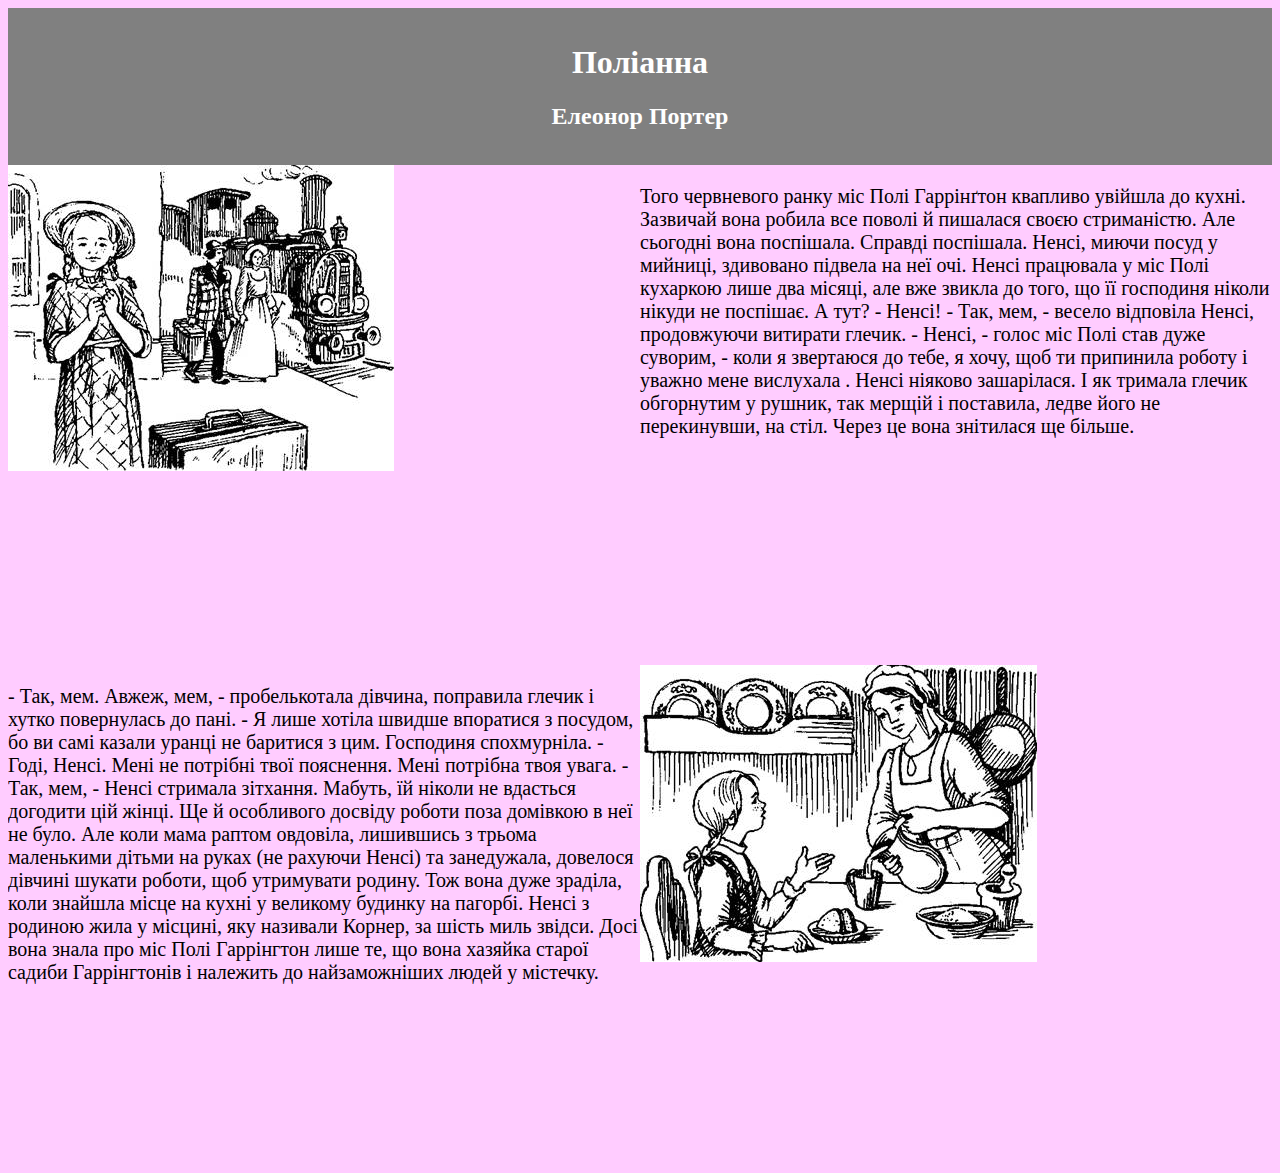
<file: homework3/index.html>
<!DOCTYPE html>
<html>

<head>
<title>Поліанна</title>
<link rel="stylesheet" type="text/css" href="text.css">

</head>

<body>
	<div class="header">
		<h1>Поліанна</h1>
		<h2>Елеонор Портер</h2>
	</div>

	<div class="clearfix">
		<div class="textright">
			<p>Того червневого ранку міс Полі Гаррінґтон квапливо увійшла до кухні. Зазвичай вона робила все поволі й пишалася своєю стриманістю. Але сьогодні вона поспішала. Справді поспішала.

Ненсі, миючи посуд у мийниці, здивовано підвела на неї очі. Ненсі працювала у міс Полі кухаркою лише два місяці, але вже звикла до того, що її господиня ніколи нікуди не поспішає. А тут?

- Ненсі!

- Так, мем, - весело відповіла Ненсі, продовжуючи витирати глечик.

- Ненсі, - голос міс Полі став дуже суворим, - коли я звертаюся до тебе, я хочу, щоб ти припинила роботу і уважно мене вислухала .

Ненсі ніяково зашарілася. І як тримала глечик обгорнутим у рушник, так мерщій і поставила, ледве його не перекинувши, на стіл. Через це вона знітилася ще більше. </p>
		 </div>
	
		<img src="1.jpg" class="fotoleft"  alt="Polianna arrived">
	
</div>


<div class="clearfix">
	<div class="textleft">
		<p> 
			- Так, мем. Авжеж, мем, - пробелькотала дівчина, поправила глечик і хутко повернулась до пані. - Я лише хотіла швидше впоратися з посудом, бо ви самі казали уранці не баритися з цим.

Господиня спохмурніла.

- Годі, Ненсі. Мені не потрібні твої пояснення. Мені потрібна твоя увага.

- Так, мем, - Ненсі стримала зітхання. Мабуть, їй ніколи не вдасться догодити цій жінці. Ще й особливого досвіду роботи поза домівкою в неї не було. Але коли мама раптом овдовіла, лишившись з трьома маленькими дітьми на руках (не рахуючи Ненсі) та занедужала, довелося дівчині шукати роботи, щоб утримувати родину. Тож вона дуже зраділа, коли знайшла місце на кухні у великому будинку на пагорбі. Ненсі з родиною жила у місцині, яку називали Корнер, за шість миль звідси. Досі вона знала про міс Полі Гаррінгтон лише те, що вона хазяйка старої садиби Гаррінгтонів і належить до найзаможніших людей у містечку.</p>
	
</div>
<img style="fotoright" src="2.jpg" alt="Polianna and aunt">
</div>

</body>
</html>
</file>
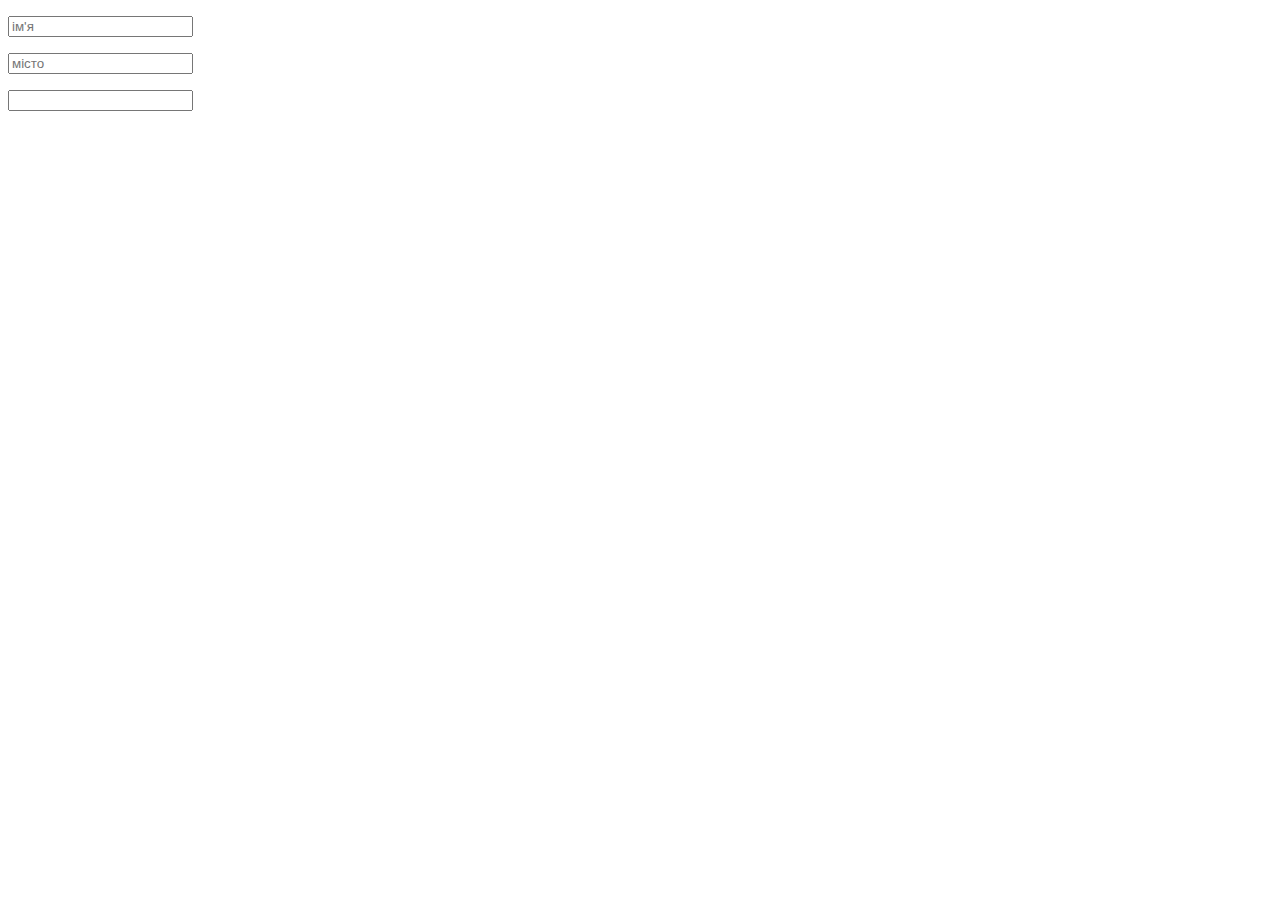
<file: homework6/index.html>
<!DOCTYPE html>
<html>
<head>
	<title></title>
</head>
<body>
	<form>
		<p>
			<input type="text" name="ім'я" placeholder="ім'я">
		</p>
		<p>
		<input type="text" name="місто" placeholder="місто">
		</p>
		<p>
		<input type="number" name="вік">
	</p>
	</form>
	<script src="myif.js" type="text/javascript"></script>
</body>
</html>
</file>
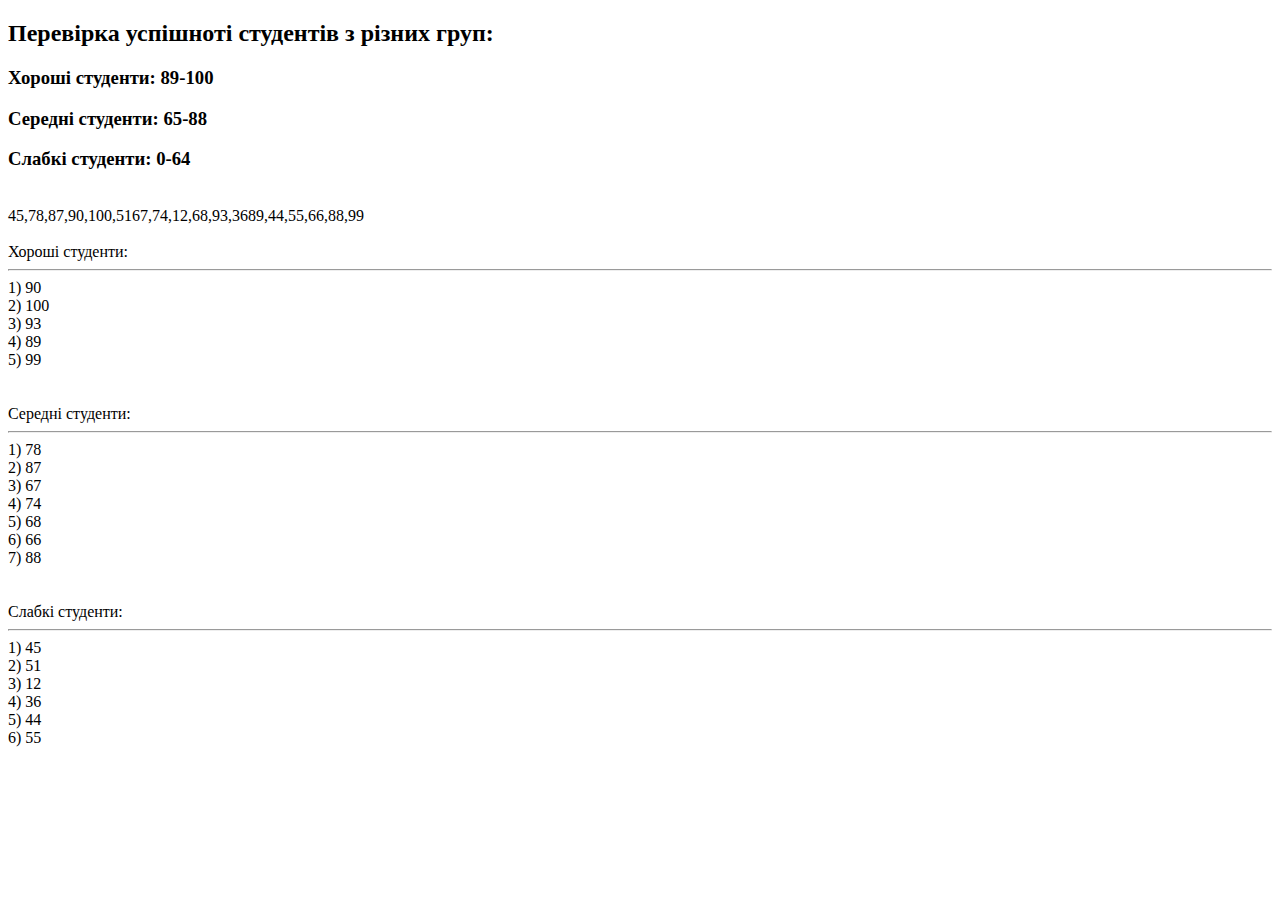
<file: homework7/index.html>
<!DOCTYPE html>
<html lang="en">
<head>
    <meta charset="UTF-8">
    <meta name="viewport" content="width=device-width, initial-scale=1.0">
    <title>Students Sort</title>
</head>
<body>
	<h2>Перевірка успішноті студентів з різних груп:</h2>
    <h3>Хороші студенти: 89-100</h3>
    <h3>Середні студенти: 65-88</h3>
    <h3>Слабкі студенти: 0-64</h3>
    <br>
<script>
	var GroupMTM11 = [45, 78, 87,90, 100, 51];
	var GroupMTM12 = [67, 74, 12, 68, 93, 36];
	var GroupMTM13 = [89, 44, 55, 66, 88, 99];
			document.write(GroupMTM11)
			document.write(GroupMTM12)
			document.write(GroupMTM13)

	var goodPoint = 89;
	var normPoints = [65, 88];

	initStudentCount(GroupMTM11, GroupMTM12, GroupMTM13);

function initStudentCount(){
	    
		var allStudents = GroupMTM11.concat(GroupMTM12, GroupMTM13);
	    var sortedStudents = findStudentsMark(allStudents);
	    displayStudentsMark(sortedStudents);
}

function findStudentsMark(students){
			var goodStudents=[], normStudents = [], badStudents= [];
			for(let studentMark of students){
		        if(studentMark >= goodPoint){
		            sortStudents(studentMark, goodStudents)  
		        }else if(studentMark >= normPoints[0] && studentMark <= normPoints[1]){
		            sortStudents(studentMark, normStudents) 
		        }else{
		            sortStudents(studentMark, badStudents)  
		        }
		    }
		    return [].concat([goodStudents], [normStudents], [badStudents]) 
}

function sortStudents(studentMark, array){
  return array.push(studentMark)
}

function displayStudentsMark(sortedStudents){
	for(let i = 0; i < sortedStudents.length; i++){
        if(i == 0) document.write("<br><br> Хороші студенти: <hr>")
        else if(i == 1) document.write("<br><br> Середні студенти: <hr>")
        else if(i == 2) document.write("<br><br> Слабкі студенти: <hr>")
        for(let j = 0; j < sortedStudents[i].length; j++){
      	    document.write(` ${j+1}) ${sortedStudents[i][j]}<br>`)
        }
    }
}
</script>
</body>
</html>
</file>
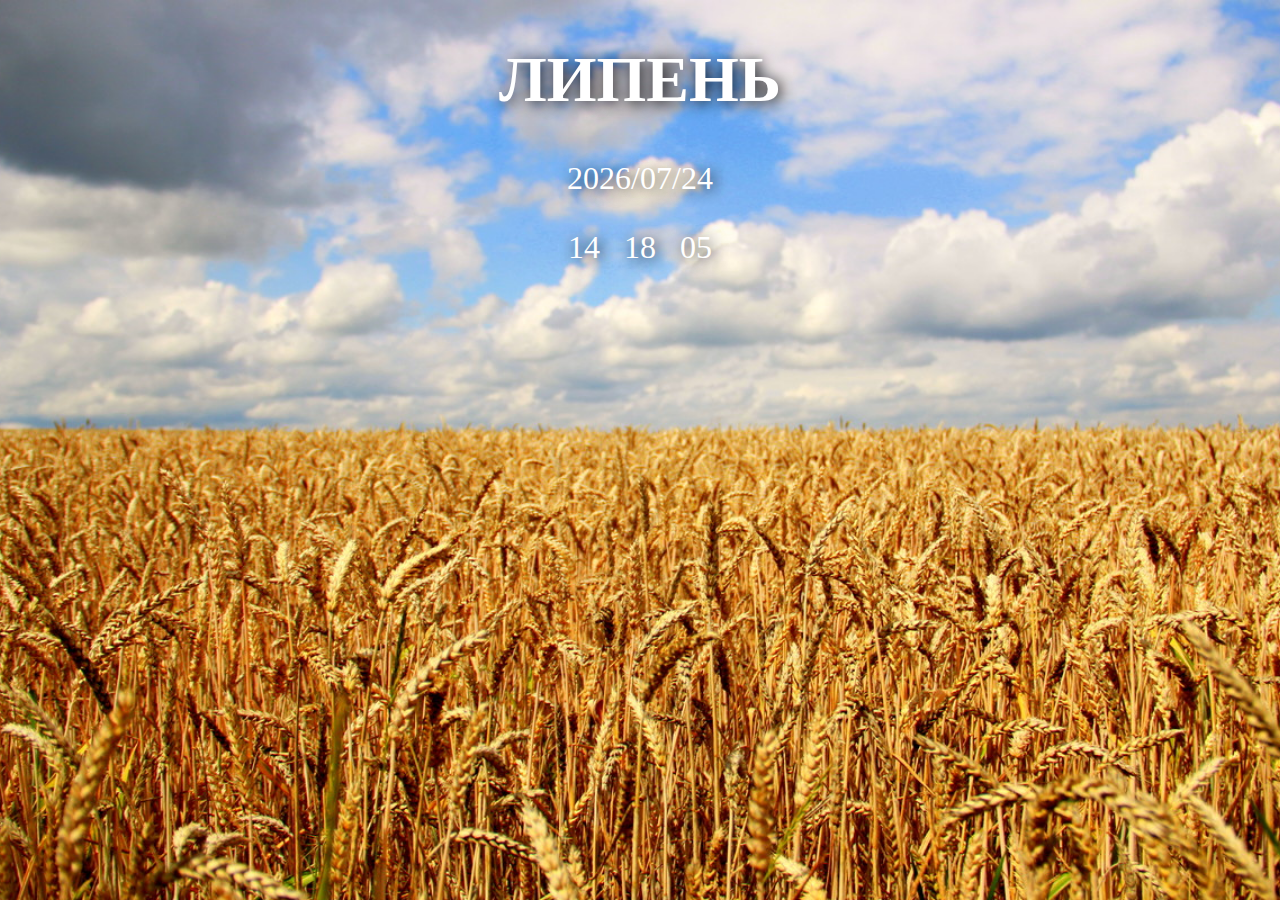
<file: homework9/index.html>
<!DOCTYPE html>
<html lang="en">
<head>
    <meta charset="UTF-8">
    <meta name="viewport" content="width=device-width, initial-scale=1.0">
    <title>Time Data</title>
    <link rel="stylesheet" href="./style.css">
</head>
<body>
    <div class="nature-background full-size-background">

        <div class="nature-background"></div>
        <div id="time-clock" class="time-clock"></div>
    </div>

    <script src="./script.js"></script>
</body>
</html>
</file>
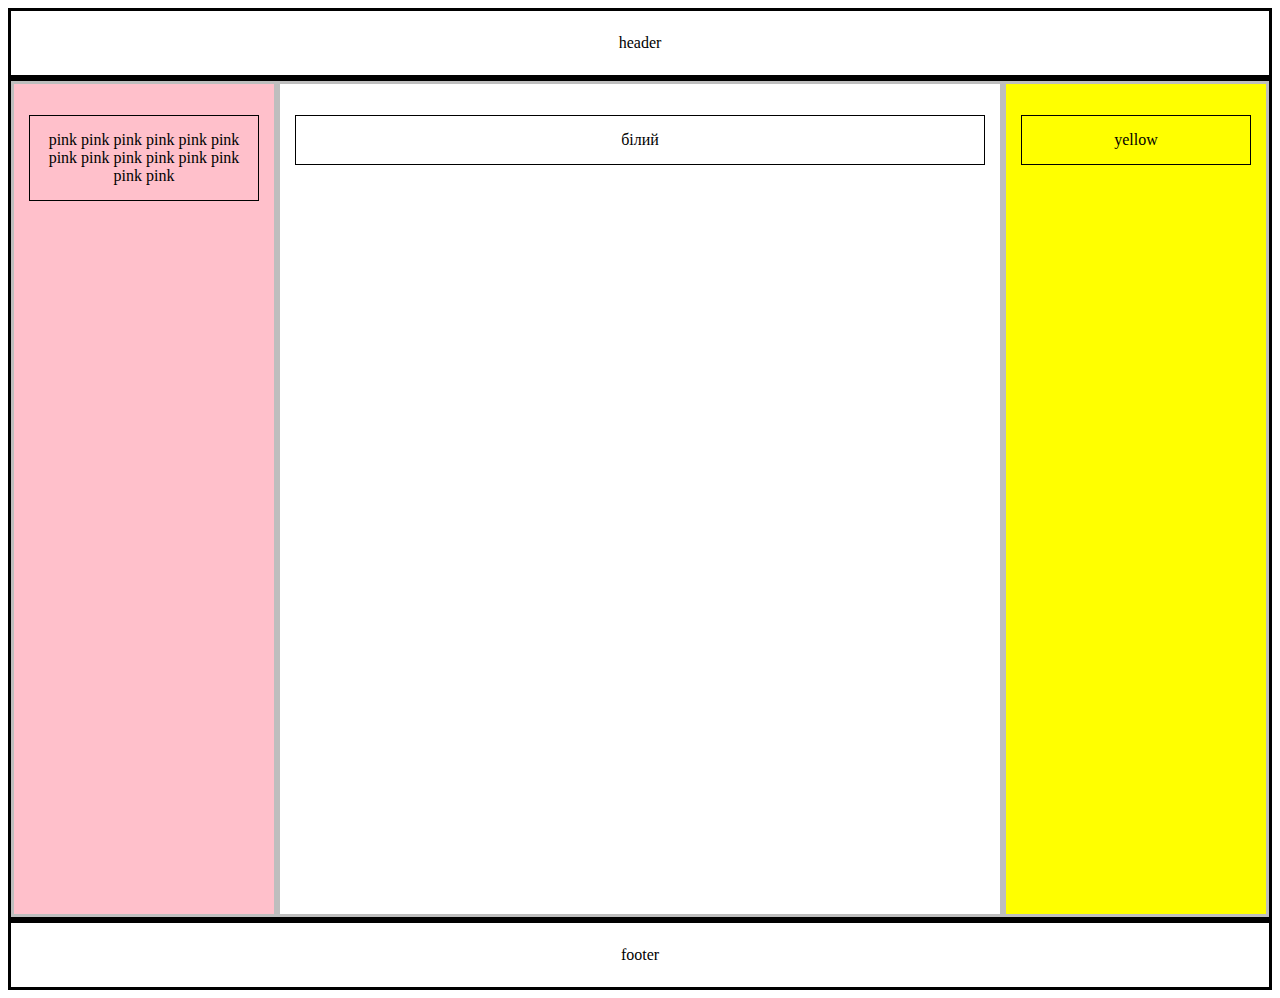
<file: homework4/indexflex.html>
<!DOCTYPE html>
<html>
<head>
	<title>holy grail</title>
	<link rel="stylesheet" type="text/css" href="styleflex.css">
	
</head>
<body>

	<div class="header">
		<p>header</p>
	</div>

	<div class="holy">
		<div class="holyg" style="background-color: pink; width: 20%; height: 800px">
			<p class="text">pink pink pink pink pink pink pink pink pink pink pink pink pink pink </p>
		</div>
		<div class="holyg" style="background-color: white; width: 60%">
			<p class="text">білий</p>
		</div>
		<div class="holyg" style="background-color: yellow; width: 20%">
			<p class="text">yellow</p>
		</div>
	</div>

	<div class="header">
		<p>footer</p>
	</div>
</body>
</html>
</file>
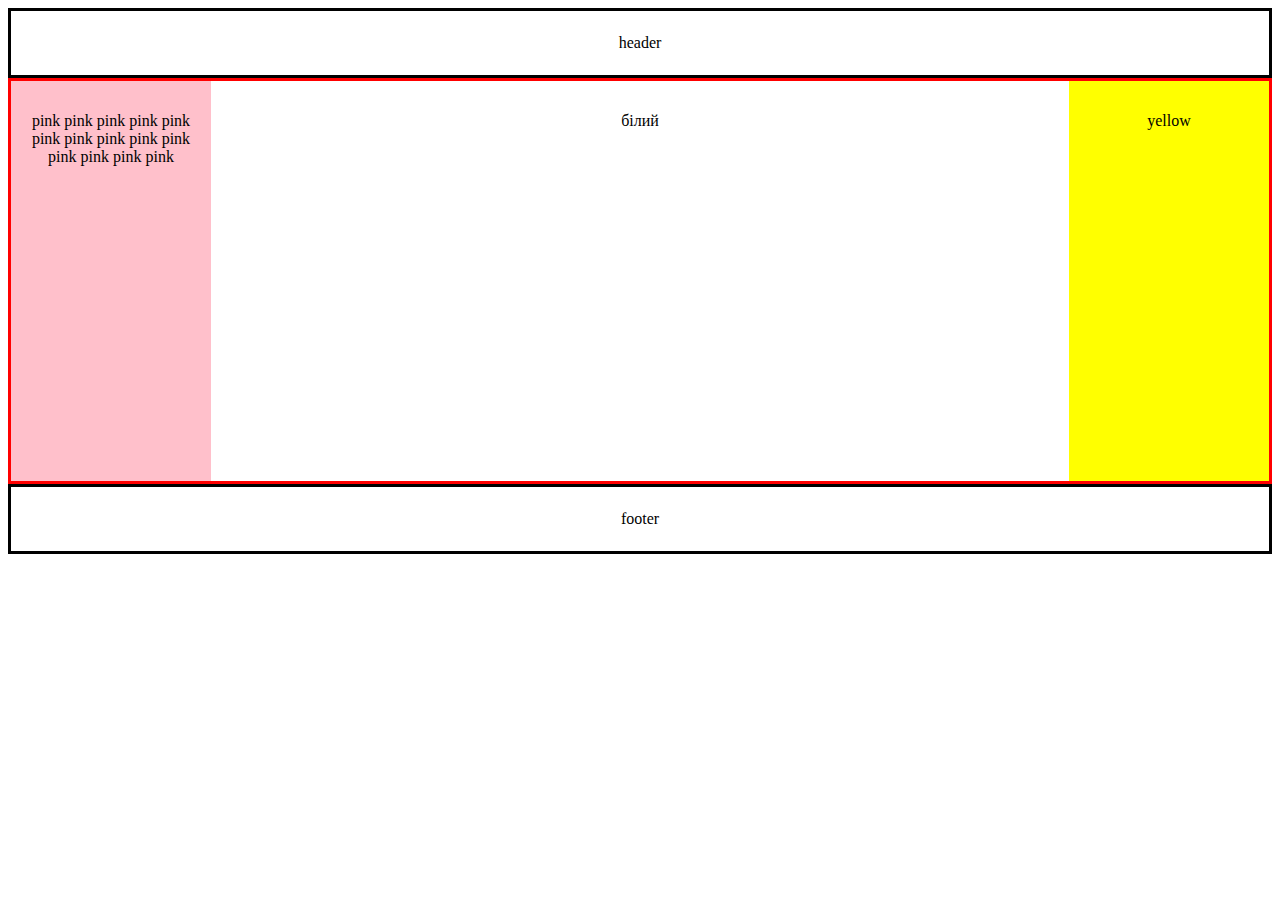
<file: homework4/indexgride.html>
<!DOCTYPE html>
<html>
<head>
	<title>holy grail</title>
	<link rel="stylesheet" type="text/css" href="stylegride.css">
	
</head>
<body>

	<div class="header">
		<p>header</p>
	</div>

	<div class="holy">
		<div style="background-color: pink;" >
			<p class="blok" >pink pink pink pink pink pink pink pink pink pink pink pink pink pink </p>
		</div>
		<div  style="background-color: white; ">
			<p class="blok">білий</p>
		</div>
		<div  style="background-color: yellow; ">
			<p class="blok">yellow</p>
		</div>
	</div>

	<div class="header">
		<p>footer</p>
	</div>
</body>
</html>
</file>
<file: homework3/text.css>
body {
  background-color: #ffccff;
}

p {
  font-family: verdana;
  font-size: 20px;
}

.header {
  background-color: grey;
  padding: 15px;
  text-align: center;
  color: white;
}

.fotoleft {
    float: left;
    height: 150%;
 }

.fotoright {
    float: right;
    height: 150%;
 }

.textleft {
   	height: 500px;
    width: 50%; 
    float: left;  
}

.textright {
	height: 500px;
    width: 50%;
    float: right;
}

.clearfix {
  overflow: auto;
}
</file>
<file: homework9/style.css>
body {
    margin: 0px;
}

.full-size-background {
    background-repeat: no-repeat;
    background-size: cover;
    background-position: center;
    width: 100%;
    height: 100vh;
}
.full-size-background .time-clock {
    position: absolute;
    color: #ffffff;
    text-align: center;
    width: 100%;
    font-size:2rem;
}

.full-size-background .time-clock p,
.full-size-background .time-clock h1 {
    text-shadow: 2px 2px 15px #000;
}
.full-size-background .time-clock h1 {
    text-transform: uppercase;
}
</file>
<file: homework4/styleflex.css>
.header {
	height: 170 px;
	text-align: center;
	padding: 7px;
	border-color: rgb(0,0,0);
	border-width:1;
	border-style: solid;
}

.holy {
	width: 100%;
	height: 80%;
	border-width:1;
    border-color: rgb(0,0,0);
    border-style: solid;
	box-sizing: border-box;
	display: flex;
	flex-direction: row;
	text-align: center;
}

.holyg  {
	height: 800 px;
	padding: 15px;
	text-align: center;
	border-width:1;
    border-color: rgb(190,190,190);
    border-style: solid;
}

.text {
	border: 1px solid black;
	padding: 15px;
	height: 700 px;
}
</file>
<file: homework4/stylegride.css>
.header {
	text-align: center;
	padding: 7px;
	border-color: rgb(0,0,0);
	border-width:1;
	border-style: solid;
}
.blok {
  	padding: 15px;
  	margin: 5px
  	border-width:1;
  	  }


.holy {
	height: 400px;
	display: grid;
	grid-template-columns: 200px auto 200px;
    grid-template-rows: 400px auto auto; 
    border-color: rgb(255,0,0);
	border-width:1;
	border-style: solid;
    text-align: center;
</file>
